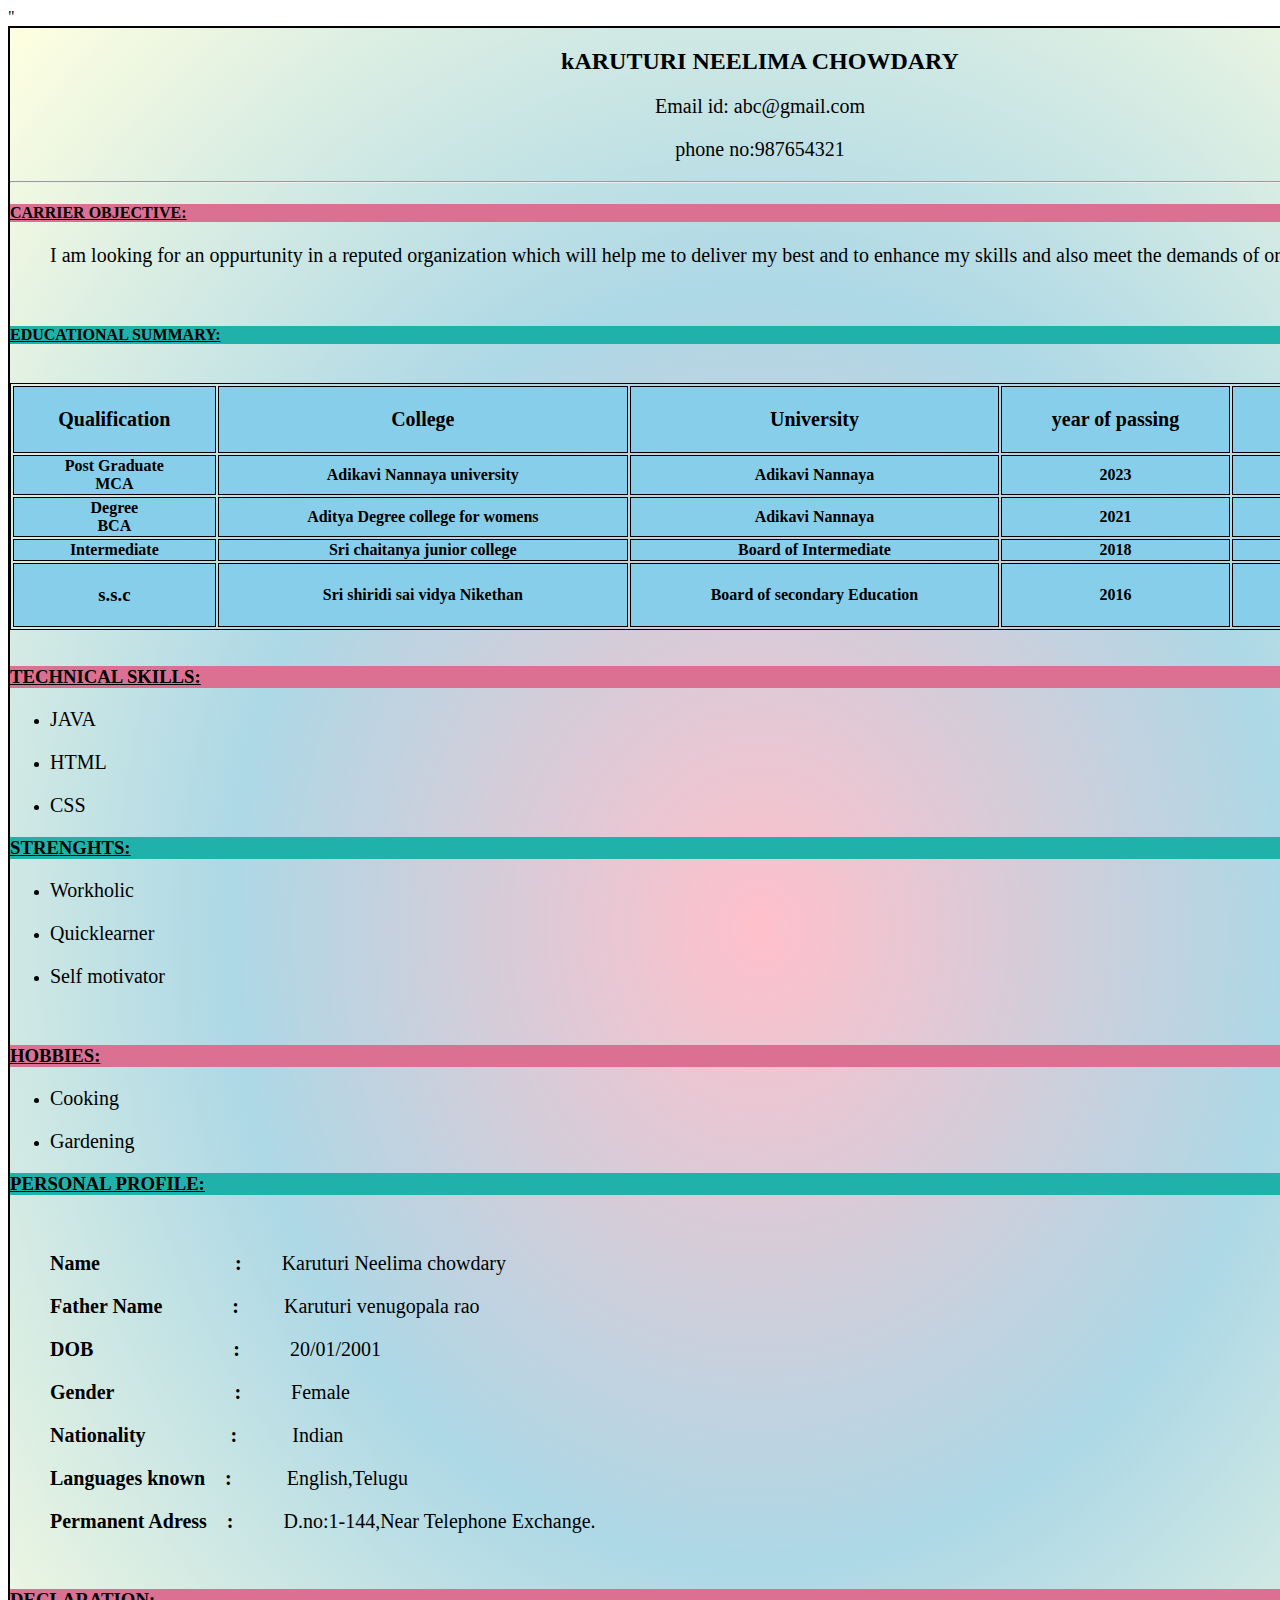
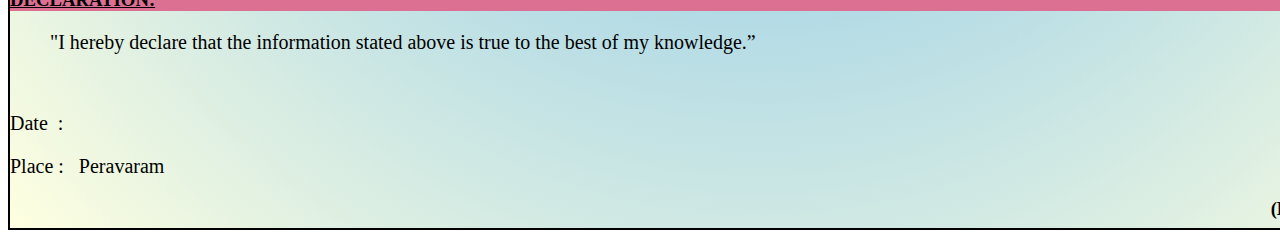
<file: HTML/index.html>
<!DOCTYPE html>
<html lang="en">
<head>
    <meta charset="UTF-8">
    <meta name="viewport" content="width=device-width, initial-scale=1.0">
    <title>Resume</title>
    <link rel="stylesheet" href="/resume.css">
    <!--<style>
        table, tr, th {
          border: 1px solid black;
        }

        th
         {
  background-color : #a1b3a2;
}

</style -->

</head>
<body style="background-color : white;"></body>"
<div class="outer">
    <p>
    <center>
    
    <h2>kARUTURI NEELIMA CHOWDARY</h2>
    </center>
    <center>
    <p>Email id: abc@gmail.com</p>
    </center>
    <center>
        <p>phone no:987654321</p>
    </center>
    <hr>
    <div class="outer1">
    <dt><h4><u>CARRIER OBJECTIVE:</u></h4></dt></div>
    <dd><p>I am looking for an oppurtunity in a reputed organization which will help me to deliver my best and to enhance my skills and also meet the demands of organization.</p></dd>
    <br>
    <div class="outer3">
   <dt><h4><u>EDUCATIONAL SUMMARY:</u></h4></div>
    <table style= "width: 100%;">
        <p>
            
        <tr>
            <th><p>Qualification</p></th>
            <th><p>College</p></th>
            <th><p>University</th>
            <th><p>year of passing</p></th>
            <th><p>CGPA/percentage</p></th>
        </p>
        </tr>
    
        <tr>
            <th>Post Graduate<br>MCA</th>
            <th>Adikavi Nannaya university</th>
            <th>Adikavi Nannaya</th>
            <th>2023</th>
            <th>8.53</th>
            </tr>
            <tr>
                <th>Degree<br>BCA</th>
                <th>Aditya Degree college for womens</th>
                <th>Adikavi Nannaya</th>
                <th>2021</th>
                <th>8.55</th>
            </tr>

            <tr>
                <br>
                <th>Intermediate</th>
                <th>Sri chaitanya junior college</th>
                <th>Board of Intermediate</th>
                <th>2018</th>
                <th>79</th>
            </tr>
            <tr>
                <th><h3>s.s.c</h3></th>
                <th>Sri shiridi sai vidya Nikethan</th>
                <th>Board of secondary Education</th>
                <th>2016</th>
                <th>9.3</th>
            </tr>
            </table>
            <br>
            <div class="outer4">
            <dt><u><h3>TECHNICAL SKILLS:</h3></u></dt></div>
            <ul>
                <li><p>JAVA</p></li>
                <li><p>HTML</p></li>
                <li><p>CSS</p></li>
                
                </ul>
                <div class="outer5">
                <dt><u><h3>STRENGHTS:</h3></u></dt></div>
                <ul>
                    <li><p>Workholic</p></li>
                    <li><p>Quicklearner</p></li>
                    <li><p>Self motivator</p></li>
                </ul>
                <br>
    <div class="outer6">
                <dt><u><h3>HOBBIES:</h3></u></dt></div>
                <ul>
                    <li><p>Cooking</p></li>
                    <li><p>Gardening</p></li>
                    
                </ul>
        <div class="outer7">
                <dt><u><h3>PERSONAL PROFILE:</h3></u></dt></div>
                
                <centre>
                    <dd><b>&nbsp;&nbsp;<p>Name&nbsp;&nbsp;&nbsp;&nbsp;&nbsp;&nbsp;&nbsp;&nbsp;&nbsp;&nbsp;&nbsp;&nbsp;&nbsp;&nbsp;&nbsp;&nbsp;&nbsp;&nbsp;&nbsp;&nbsp;&nbsp;&nbsp;&nbsp;&nbsp;&nbsp;&nbsp; : </b>&nbsp;&nbsp; &nbsp;&nbsp;&nbsp;&nbsp;Karuturi Neelima chowdary</p></dd>
                    <dd><b><p>Father Name&nbsp;&nbsp;&nbsp;&nbsp;&nbsp;&nbsp; &nbsp;&nbsp;&nbsp;&nbsp;&nbsp;&nbsp;&nbsp;:</b> &nbsp;&nbsp;&nbsp;&nbsp;&nbsp;&nbsp;&nbsp;&nbsp;Karuturi venugopala rao</p></dd>
            
                     <dd><b><p>DOB&nbsp;&nbsp;&nbsp;&nbsp;&nbsp;&nbsp;&nbsp;&nbsp;&nbsp;&nbsp;&nbsp;&nbsp;&nbsp;&nbsp;&nbsp;&nbsp;&nbsp;&nbsp;&nbsp;&nbsp;&nbsp;&nbsp;&nbsp;&nbsp;&nbsp;&nbsp;&nbsp; :</b>&nbsp;&nbsp; &nbsp;&nbsp;&nbsp;&nbsp;&nbsp;&nbsp;&nbsp;20/01/2001</p></dd>
                     
                     
                     <dd><b><p>Gender&nbsp;&nbsp;&nbsp;&nbsp;&nbsp;&nbsp;&nbsp;&nbsp;&nbsp;&nbsp;&nbsp;&nbsp;&nbsp;&nbsp;&nbsp;&nbsp;&nbsp;&nbsp;&nbsp;&nbsp;&nbsp;&nbsp;&nbsp;&nbsp;:</b>&nbsp;&nbsp; &nbsp;&nbsp;&nbsp;&nbsp;&nbsp;&nbsp;&nbsp;Female</p></dd>
                     <dd><b><p>Nationality&nbsp;&nbsp;&nbsp;&nbsp;&nbsp;&nbsp;&nbsp;&nbsp;&nbsp;&nbsp;&nbsp;&nbsp;&nbsp;&nbsp;&nbsp;&nbsp;&nbsp;:</b>&nbsp;&nbsp; &nbsp;&nbsp;&nbsp;&nbsp;&nbsp;&nbsp;&nbsp;&nbsp;Indian</p></dd>
                     <dd><b><p>Languages known&nbsp;&nbsp;&nbsp;&nbsp;:</b>&nbsp;&nbsp;&nbsp;&nbsp; &nbsp;&nbsp;&nbsp;&nbsp;&nbsp;&nbsp;English,Telugu</p></dd>
                      <dd><b><p>Permanent Adress&nbsp;&nbsp;&nbsp;&nbsp;:</b>&nbsp;&nbsp;&nbsp;&nbsp; &nbsp;&nbsp;&nbsp;&nbsp;&nbsp;D.no:1-144,Near Telephone Exchange.</p></dd>
                      <br>
                      <div class="outer8">
                      <dt><u><h3>DECLARATION:</h3></u></dt></div>
                      <dd><p>"I hereby declare that the information stated above is true to the best of my knowledge.”</p></dd><br>
                      <dt><p>Date &nbsp;:</p></dt>
                      <dt><p>Place : &nbsp Peravaram</p></dt>
                      <h3 style="text-align: right;">(K.NEELIMA CHOWDARY)</h3>
                </centre>
            </p>
                </div>
</body>
</html>
</file>
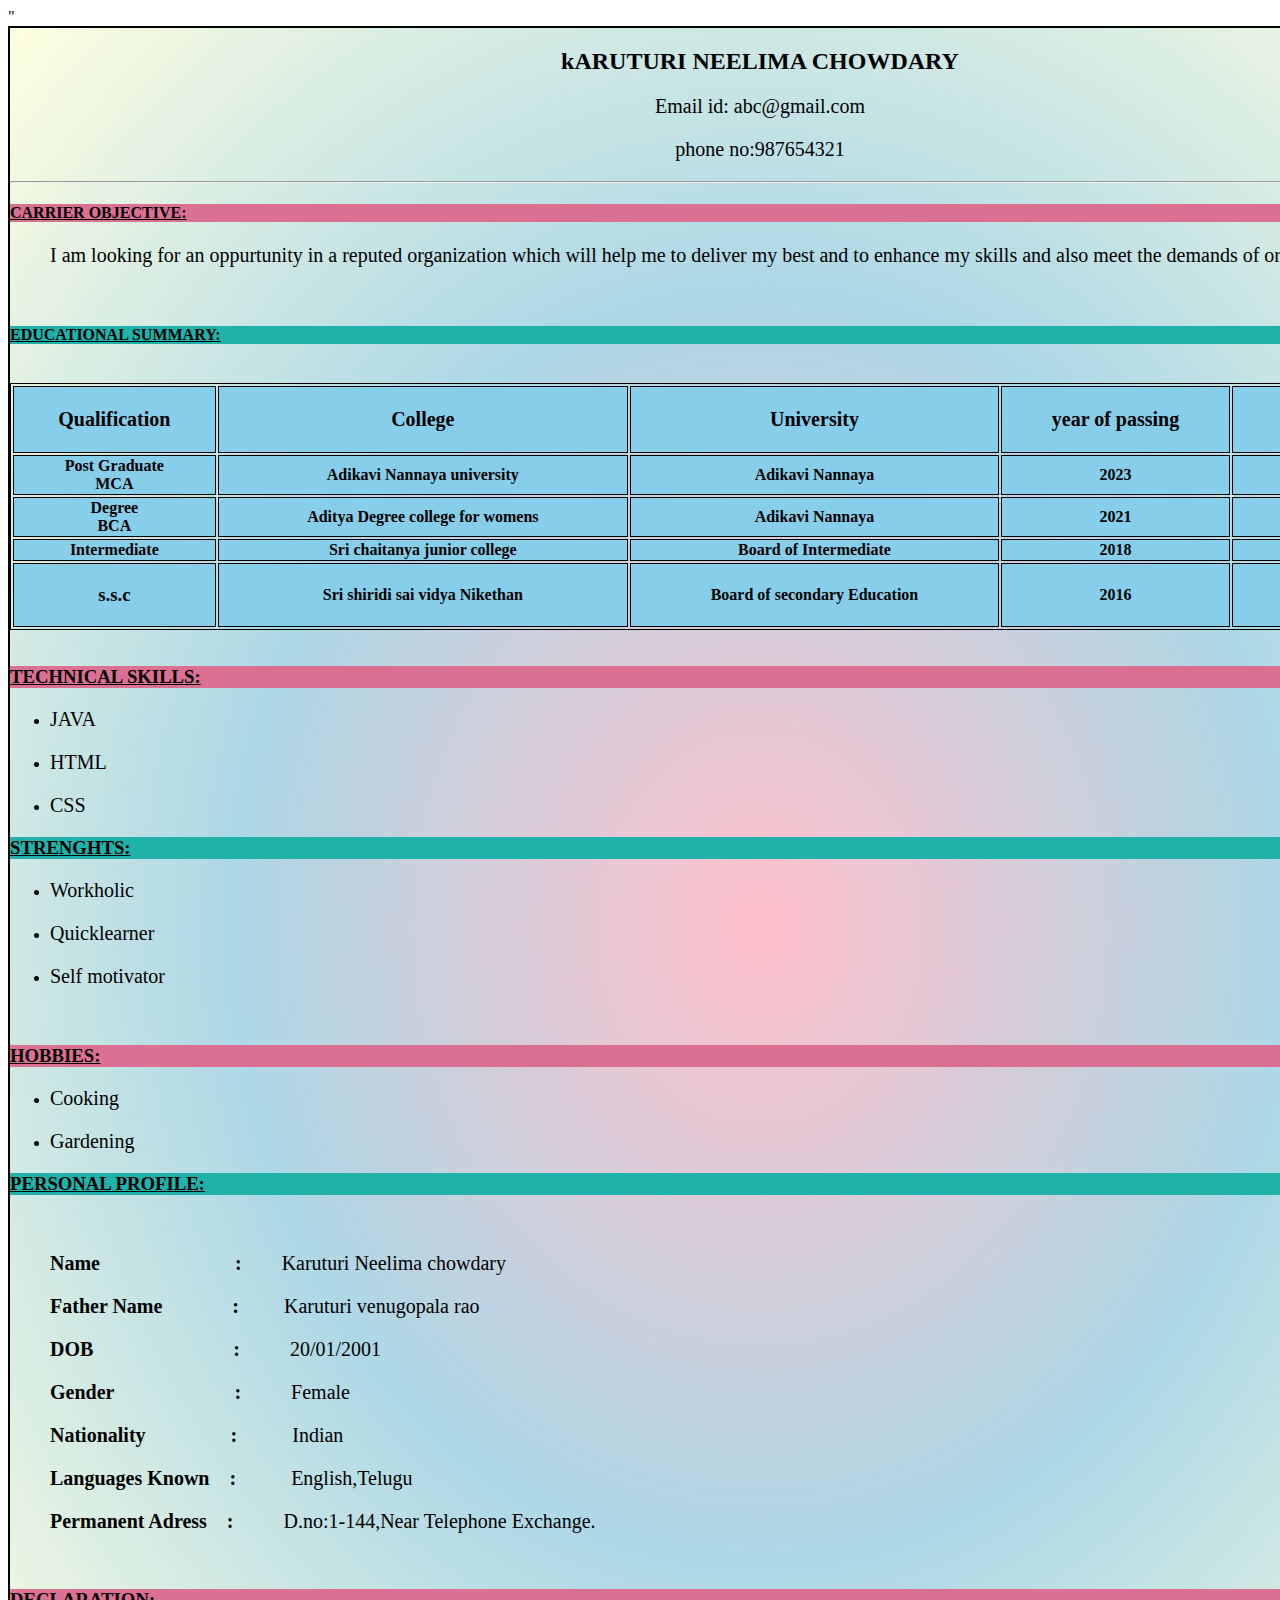
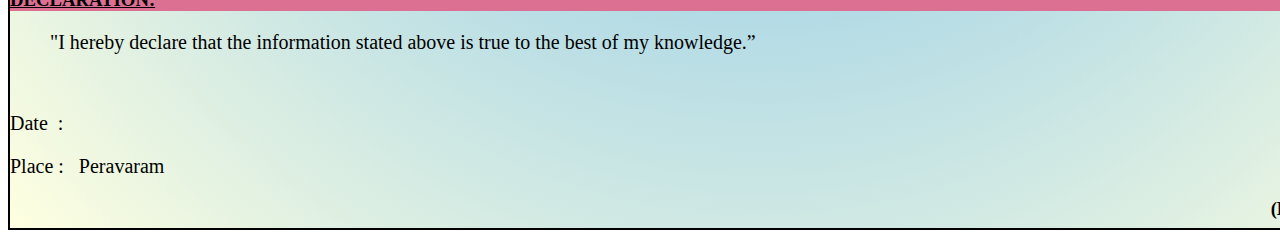
<file: resume.html>
<!DOCTYPE html>
<html lang="en">
<head>
    <meta charset="UTF-8">
    <meta name="viewport" content="width=device-width, initial-scale=1.0">
    <title>Resume</title>
    <link rel="stylesheet" href="/resume.css">
    <!--<style>
        table, tr, th {
          border: 1px solid black;
        }

        th
         {
  background-color : #a1b3a2;
}

</style -->

</head>
<body style="background-color : white;"></body>"
<div class="outer">
    <p>
    <center>
    
    <h2>kARUTURI NEELIMA CHOWDARY</h2>
    </center>
    <center>
    <p>Email id: abc@gmail.com</p>
    </center>
    <center>
        <p>phone no:987654321</p>
    </center>
    <hr>
    <div class="outer1">
    <dt><h4><u>CARRIER OBJECTIVE:</u></h4></dt></div>
    <dd><p>I am looking for an oppurtunity in a reputed organization which will help me to deliver my best and to enhance my skills and also meet the demands of organization.</p></dd>
    <br>
    <div class="outer3">
   <dt><h4><u>EDUCATIONAL SUMMARY:</u></h4></div>
    <table style= "width: 100%;">
        <p>
            
        <tr>
            <th><p>Qualification</p></th>
            <th><p>College</p></th>
            <th><p>University</th>
            <th><p>year of passing</p></th>
            <th><p>CGPA/percentage</p></th>
        </p>
        </tr>
    
        <tr>
            <th>Post Graduate<br>MCA</th>
            <th>Adikavi Nannaya university</th>
            <th>Adikavi Nannaya</th>
            <th>2023</th>
            <th>8.53</th>
            </tr>
            <tr>
                <th>Degree<br>BCA</th>
                <th>Aditya Degree college for womens</th>
                <th>Adikavi Nannaya</th>
                <th>2021</th>
                <th>8.55</th>
            </tr>

            <tr>
                <br>
                <th>Intermediate</th>
                <th>Sri chaitanya junior college</th>
                <th>Board of Intermediate</th>
                <th>2018</th>
                <th>79</th>
            </tr>
            <tr>
                <th><h3>s.s.c</h3></th>
                <th>Sri shiridi sai vidya Nikethan</th>
                <th>Board of secondary Education</th>
                <th>2016</th>
                <th>9.3</th>
            </tr>
            </table>
            <br>
            <div class="outer4">
            <dt><u><h3>TECHNICAL SKILLS:</h3></u></dt></div>
            <ul>
                <li><p>JAVA</p></li>
                <li><p>HTML</p></li>
                <li><p>CSS</p></li>
                
                </ul>
                <div class="outer5">
                <dt><u><h3>STRENGHTS:</h3></u></dt></div>
                <ul>
                    <li><p>Workholic</p></li>
                    <li><p>Quicklearner</p></li>
                    <li><p>Self motivator</p></li>
                </ul>
                <br>
    <div class="outer6">
                <dt><u><h3>HOBBIES:</h3></u></dt></div>
                <ul>
                    <li><p>Cooking</p></li>
                    <li><p>Gardening</p></li>
                    
                </ul>
        <div class="outer7">
                <dt><u><h3>PERSONAL PROFILE:</h3></u></dt></div>
                
                <centre>
                    <dd><b>&nbsp;&nbsp;<p>Name&nbsp;&nbsp;&nbsp;&nbsp;&nbsp;&nbsp;&nbsp;&nbsp;&nbsp;&nbsp;&nbsp;&nbsp;&nbsp;&nbsp;&nbsp;&nbsp;&nbsp;&nbsp;&nbsp;&nbsp;&nbsp;&nbsp;&nbsp;&nbsp;&nbsp;&nbsp; : </b>&nbsp;&nbsp; &nbsp;&nbsp;&nbsp;&nbsp;Karuturi Neelima chowdary</p></dd>
                    <dd><b><p>Father Name&nbsp;&nbsp;&nbsp;&nbsp;&nbsp;&nbsp; &nbsp;&nbsp;&nbsp;&nbsp;&nbsp;&nbsp;&nbsp;:</b> &nbsp;&nbsp;&nbsp;&nbsp;&nbsp;&nbsp;&nbsp;&nbsp;Karuturi venugopala rao</p></dd>
            
                     <dd><b><p>DOB&nbsp;&nbsp;&nbsp;&nbsp;&nbsp;&nbsp;&nbsp;&nbsp;&nbsp;&nbsp;&nbsp;&nbsp;&nbsp;&nbsp;&nbsp;&nbsp;&nbsp;&nbsp;&nbsp;&nbsp;&nbsp;&nbsp;&nbsp;&nbsp;&nbsp;&nbsp;&nbsp; :</b>&nbsp;&nbsp; &nbsp;&nbsp;&nbsp;&nbsp;&nbsp;&nbsp;&nbsp;20/01/2001</p></dd>
                     
                     
                     <dd><b><p>Gender&nbsp;&nbsp;&nbsp;&nbsp;&nbsp;&nbsp;&nbsp;&nbsp;&nbsp;&nbsp;&nbsp;&nbsp;&nbsp;&nbsp;&nbsp;&nbsp;&nbsp;&nbsp;&nbsp;&nbsp;&nbsp;&nbsp;&nbsp;&nbsp;:</b>&nbsp;&nbsp; &nbsp;&nbsp;&nbsp;&nbsp;&nbsp;&nbsp;&nbsp;Female</p></dd>
                     <dd><b><p>Nationality&nbsp;&nbsp;&nbsp;&nbsp;&nbsp;&nbsp;&nbsp;&nbsp;&nbsp;&nbsp;&nbsp;&nbsp;&nbsp;&nbsp;&nbsp;&nbsp;&nbsp;:</b>&nbsp;&nbsp; &nbsp;&nbsp;&nbsp;&nbsp;&nbsp;&nbsp;&nbsp;&nbsp;Indian</p></dd>
                     <dd><b><p>Languages Known&nbsp;&nbsp;&nbsp;&nbsp;:</b>&nbsp;&nbsp;&nbsp;&nbsp; &nbsp;&nbsp;&nbsp;&nbsp;&nbsp;&nbsp;English,Telugu</p></dd>
                      <dd><b><p>Permanent Adress&nbsp;&nbsp;&nbsp;&nbsp;:</b>&nbsp;&nbsp;&nbsp;&nbsp; &nbsp;&nbsp;&nbsp;&nbsp;&nbsp;D.no:1-144,Near Telephone Exchange.</p></dd>
                      <br>
                      <div class="outer8">
                      <dt><u><h3>DECLARATION:</h3></u></dt></div>
                      <dd><p>"I hereby declare that the information stated above is true to the best of my knowledge.”</p></dd><br>
                      <dt><p>Date &nbsp;:</p></dt>
                      <dt><p>Place : &nbsp Peravaram</p></dt>
                      <h3 style="text-align: right;">(K.NEELIMA CHOWDARY)</h3>
                </centre>
            </p>
                </div>
</body>
</html>
</file>
<file: resume.css>
table, tr, th {
    border: 1px solid black;
  }

  th
   {
background-color:skyblue ;
}
p{
  font-size: 20px;  
}
.outer{ 
    width: 1500px;
    height: 1800px;
    border: 2px solid black;


    background:radial-gradient(pink,lightblue,lightyellow);
}
.outer1
{
    background-color:palevioletred;
}
.outer3
{
    background-color:lightseagreen;
}
.outer4
{
background-color:palevioletred ;
}
.outer5
{
background-color: lightseagreen;
}
.outer6
{
background-color:palevioletred ;
}
.outer7
{
background-color: lightseagreen;
}
.outer8
{
    background-color: palevioletred;
}
.outer9
{
    background-color: chocolate;
}
<!--.main
{
    background-color:palevioletred;
}-->
</file>
